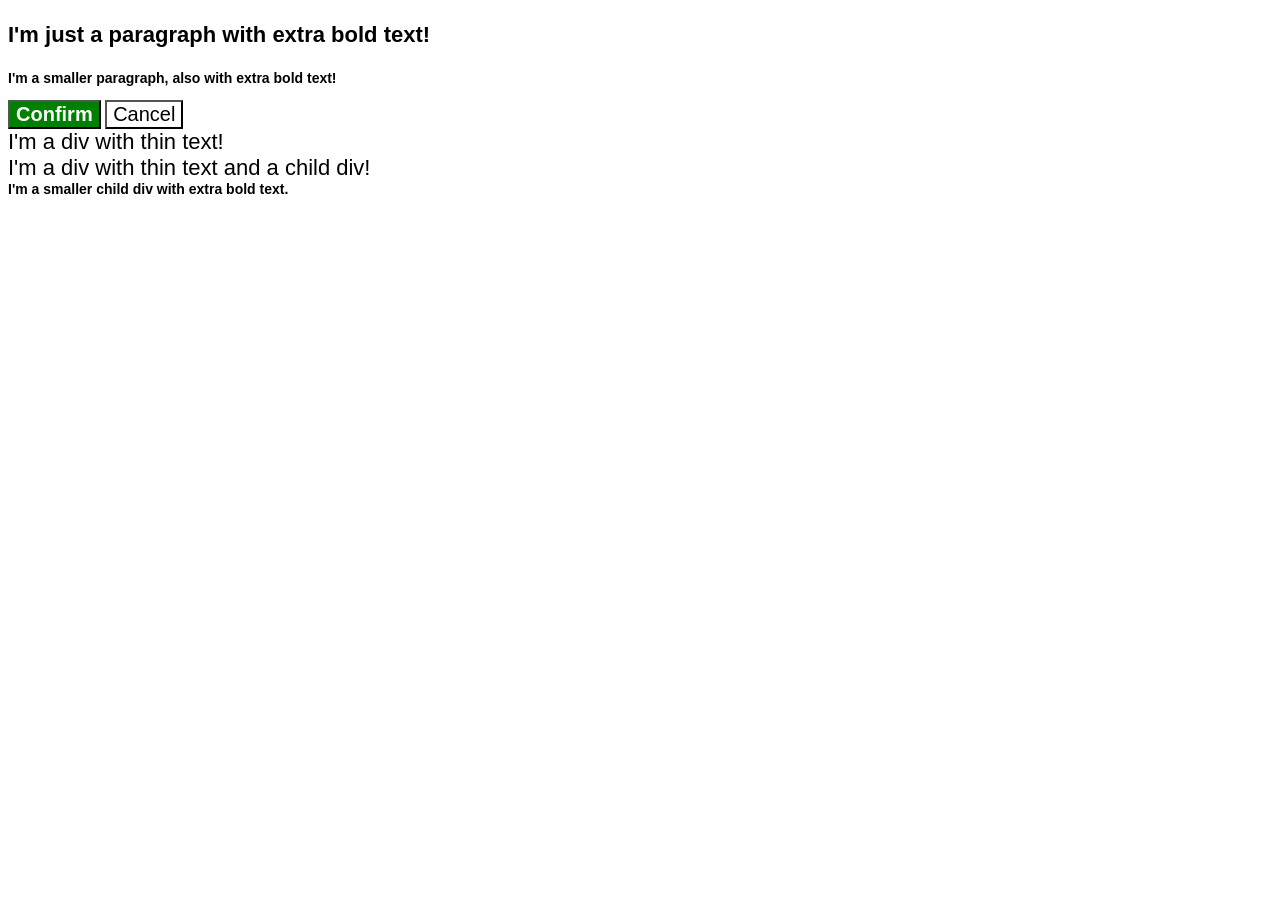
<file: foundations/cascade/01-cascade-fix/index.html>
<!doctype html>
<html lang="en">
  <head>
    <meta charset="UTF-8" />
    <meta http-equiv="X-UA-Compatible" content="IE=edge" />
    <meta name="viewport" content="width=device-width, initial-scale=1.0" />
    <title>Fix the Cascade</title>
    <link rel="stylesheet" href="style.css" />
  </head>
  <body>
    <p class="para">I'm just a paragraph with extra bold text!</p>
    <p class="para small-para">
      I'm a smaller paragraph, also with extra bold text!
    </p>

    <button id="confirm-button" class="button confirm">Confirm</button>
    <button id="cancel-button" class="button cancel">Cancel</button>

    <div class="text">I'm a div with thin text!</div>
    <div class="text">
      I'm a div with thin text and a child div!
      <div class="text child">
        I'm a smaller child div with extra bold text.
      </div>
    </div>
  </body>
</html>
</file>
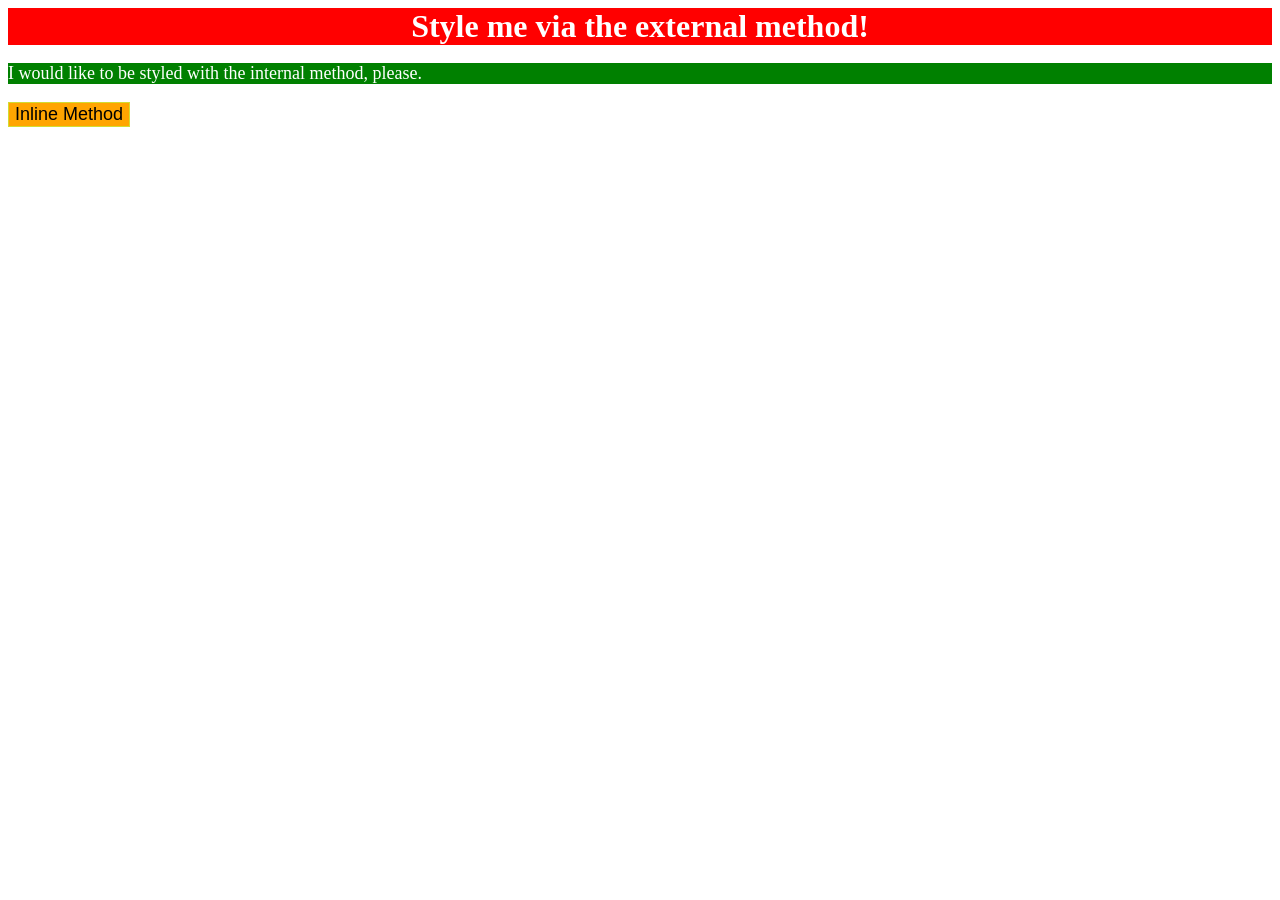
<file: foundations/intro-to-css/01-css-methods/index.html>
<!doctype html>
<html lang="en">
  <head>
    <meta charset="UTF-8" />
    <meta http-equiv="X-UA-Compatible" content="IE=edge" />
    <meta name="viewport" content="width=device-width, initial-scale=1.0" />
    <title>Methods for Adding CSS</title>
    <link rel="stylesheet" href="style.css" />
    <style>
      #internal {
        background-color: green;
        color: white;
        font-size: 18px;
      }
    </style>
  </head>
  <body>
    <div id="title">Style me via the external method!</div>
    <p id="internal">
      I would like to be styled with the internal method, please.
    </p>
    <button
      style="
        background-color: orange;
        border: 0.5mm ridge rgb(211, 220, 50);
        font-size: 18px;
      "
    >
      Inline Method
    </button>
  </body>
</html>
</file>
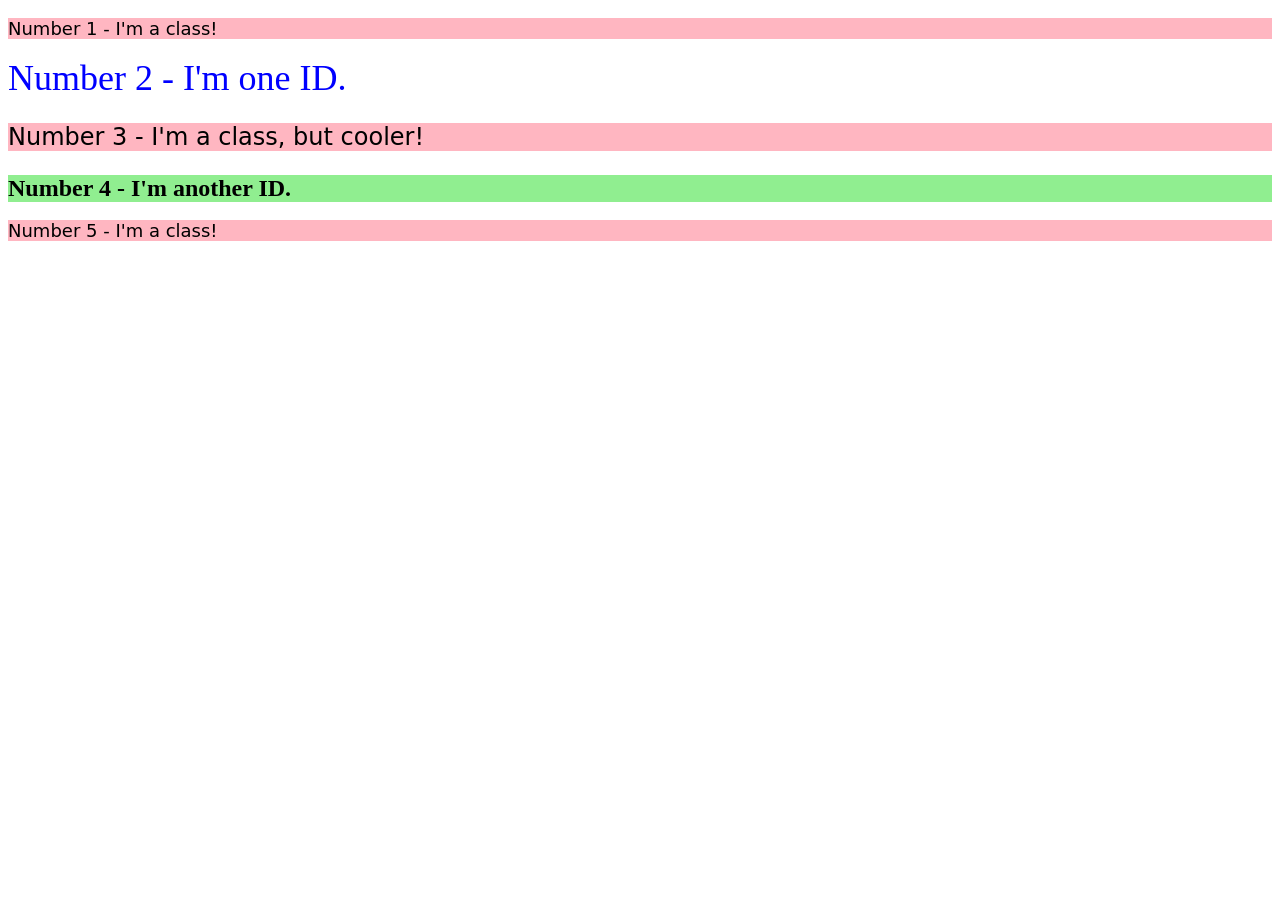
<file: foundations/intro-to-css/02-class-id-selectors/index.html>
<!doctype html>
<html lang="en">
  <head>
    <meta charset="UTF-8" />
    <meta http-equiv="X-UA-Compatible" content="IE=edge" />
    <meta name="viewport" content="width=device-width, initial-scale=1.0" />
    <title>Class and ID Selectors</title>
    <link rel="stylesheet" href="style.css" />
  </head>
  <body>
    <p class="number">Number 1 - I'm a class!</p>
    <div id="number2">Number 2 - I'm one ID.</div>
    <p class="cool number">Number 3 - I'm a class, but cooler!</p>
    <div id="number4">Number 4 - I'm another ID.</div>
    <p class="number">Number 5 - I'm a class!</p>
  </body>
</html>
</file>
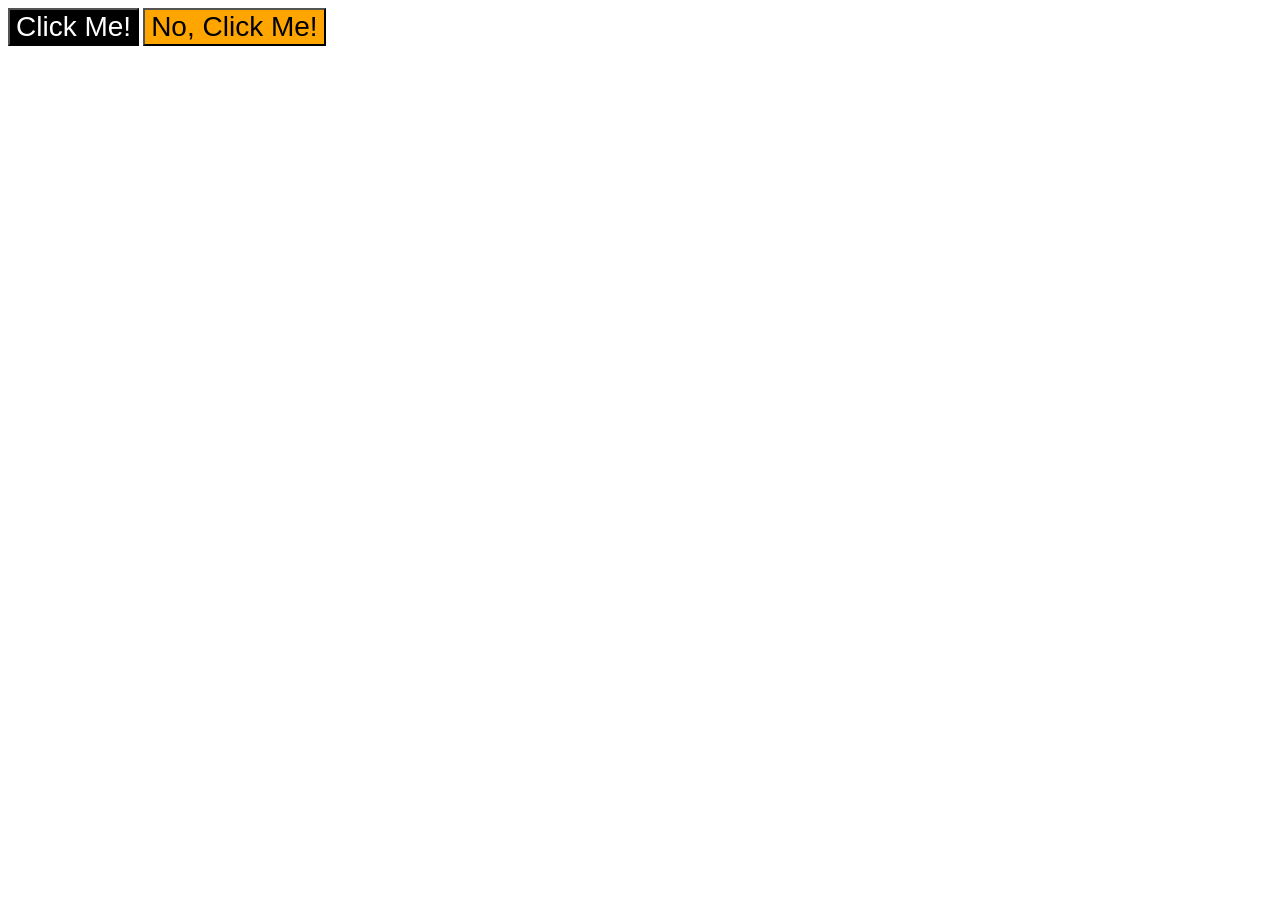
<file: foundations/intro-to-css/03-grouping-selectors/index.html>
<!DOCTYPE html>
<html lang="en">
  <head>
    <meta charset="UTF-8">
    <meta http-equiv="X-UA-Compatible" content="IE=edge">
    <meta name="viewport" content="width=device-width, initial-scale=1.0">
    <title>Grouping Selectors</title>
    <link rel="stylesheet" href="style.css">
  </head>
  <body>
    <button class="click">Click Me!</button>
    <button class="dont-click">No, Click Me!</button>
  </body>
</html>
</file>
<file: foundations/cascade/01-cascade-fix/style.css>
body {
  font-family: Arial, Helvetica, sans-serif;
}

.para {
  font-size: 22px;
}

.small-para {
  font-size: 14px;
}

.para,
.small-para {
  color: hsl(0, 0%, 0%);
  font-weight: 800;
}

#confirm-button {
  background: green;
  color: white;
  font-weight: bold;
} 

.button {
  background-color: rgb(255, 255, 255);
  color: rgb(0, 0, 0);
  font-size: 20px;
}

div.text {
  color: rgb(0, 0, 0);
  font-size: 22px;
  font-weight: 100;
}

div.child {
  color: rgb(0, 0, 0);
  font-weight: 800;
  font-size: 14px;
}
</file>
<file: foundations/intro-to-css/01-css-methods/style.css>
#title {
    background-color: red;
    color: white;
    text-align: center;
    font-weight: bold;
    font-size: 32px;
}
</file>
<file: foundations/intro-to-css/02-class-id-selectors/style.css>
.number {
    background-color: rgb(255, 182, 193);
    font-size: 18px;
    font-family: "Verdana", "DeJavu Sans", sans-serif;
}

#number2 {
    color: blue;
    font-size: 36px;
}

.cool.number {
    font-size: 24px;
}

#number4 {
    background-color: lightgreen;
    font-size: 24px;
    font-weight: bold;
}
</file>
<file: foundations/intro-to-css/03-grouping-selectors/style.css>
.click,
.dont-click {
    font-family: "Helvetica", "Times New Roman", sans-serif;
    font-size: 28px;
}

.click {
    background-color: black;
    color: white;
}

.dont-click {
    background-color: orange;
    color: black;
}
</file>
